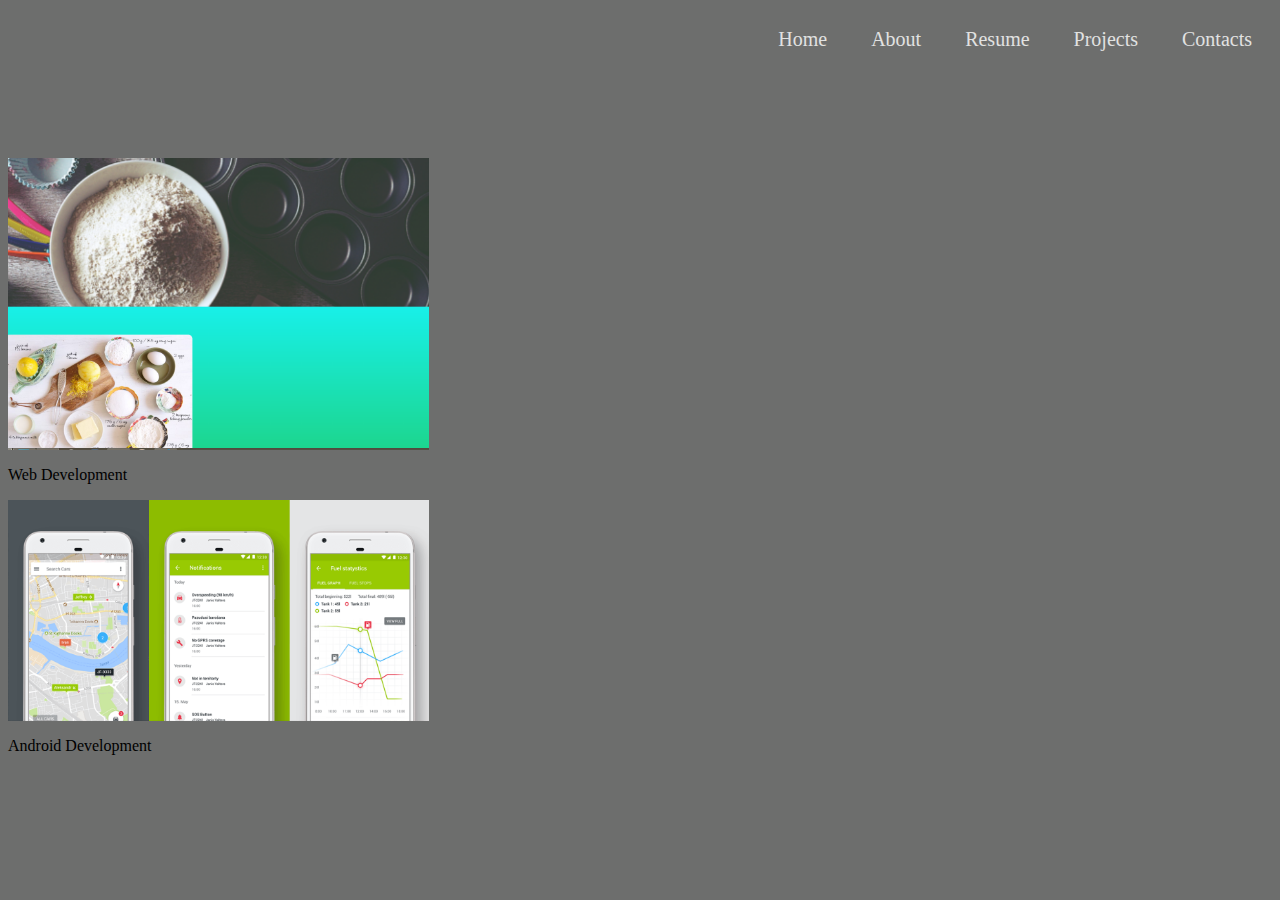
<file: projects.html>
<!DOCTYPE html>
<html>
    <head>
        <title>Projects</title>
        <link rel="stylesheet" href="css/project.css">
    </head>
    <body>
        <div class="main">
            <div class="nav">
                <a href="home.html">Home</a>
                <a href="#">About</a>
                <a href="#">Resume</a>
                <a href="projects.html">Projects</a>
                <a href="#">Contacts</a>
            </div>

            <div id="projects">
                <div class="web">
                    <a href=" https://uhuruv.github.io/scroll/"><img class="image" src="images/scroll.PNG"></a>
                    <p>Web Development</p>
                </div>
                <div class="mobile">
                    <img class="image" src="images/mobile.png">
                    <p>Android Development</p>
                </div>
            </div>
    </body>
</html>
</file>
<file: css/project.css>
body{
    background-color: #6d6e6d;
}
.nav{
	float: right;
	opacity: 0.8;
}
 .nav a{
	text-decoration: none;
	display: inline-block;
	font-size: 20px;
	color:white;
	padding: 20px;
}

.image{
    width: 33.33%;
    height: 33.33%;
    display: block;
}
#projects{
    padding-top: 150px;
    width: 100%;
    height: 50%;

}
.web div{
    float: left;
    width: 33.33%;
    height: 33.33%;
    padding-top: 50px;
    margin: 50px;
}
.mobile div{
    float: left;
    width: 33.33%;
    height: 33.33%;
    padding-top: 50px;
    margin: 50px;
}
</file>
